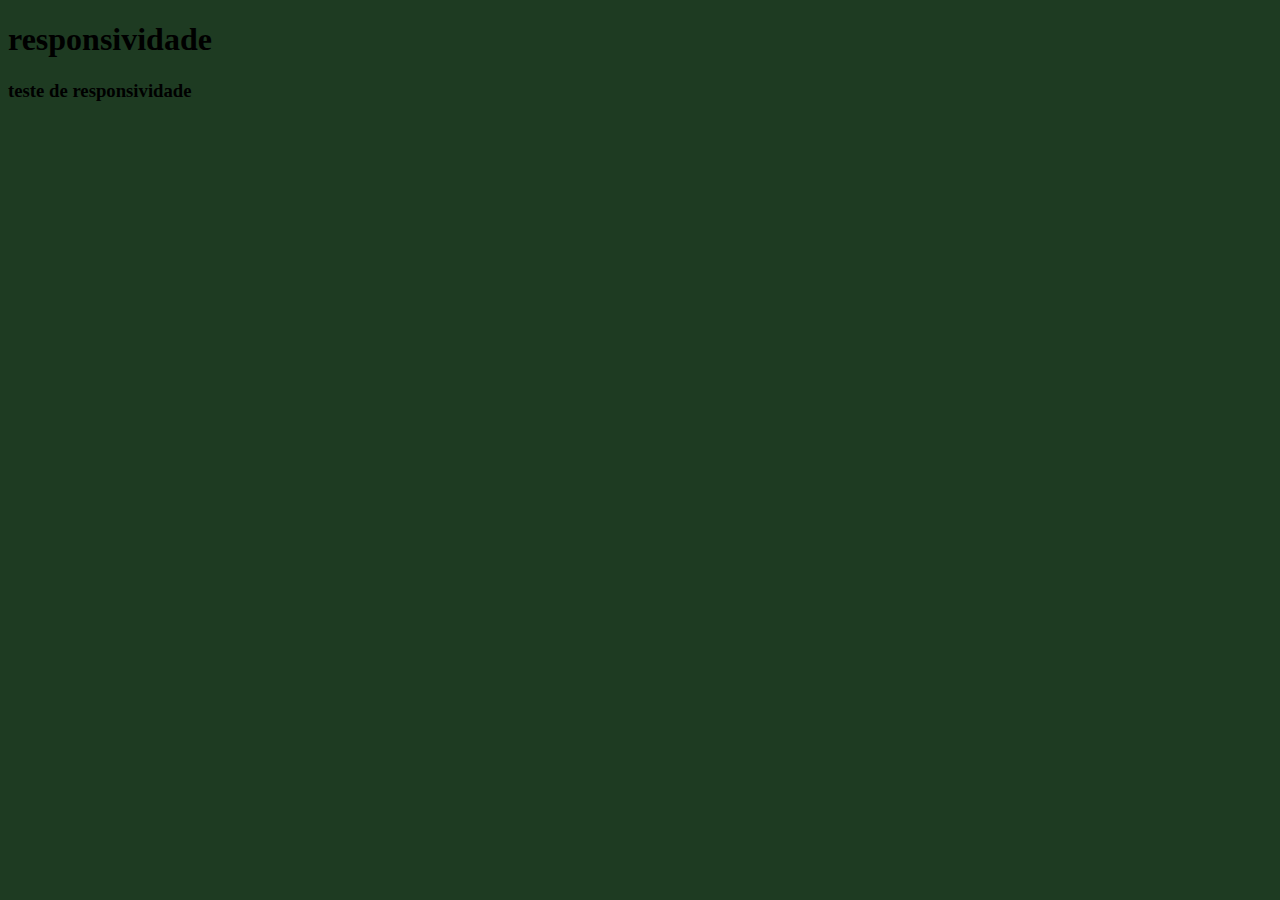
<file: mediaQ/index.html>
<!DOCTYPE html>
<html lang="pt-BR">
<head>
    <meta charset="UTF-8">
    <meta name="viewport" content="width=device-width, initial-scale=1.0">
    <link rel="stylesheet" href="style.css">
    <title>responsividade</title>
</head>
<body>
    <h1>responsividade</h1>
    <h3>teste de responsividade</h3>
</body>
</html>
</file>
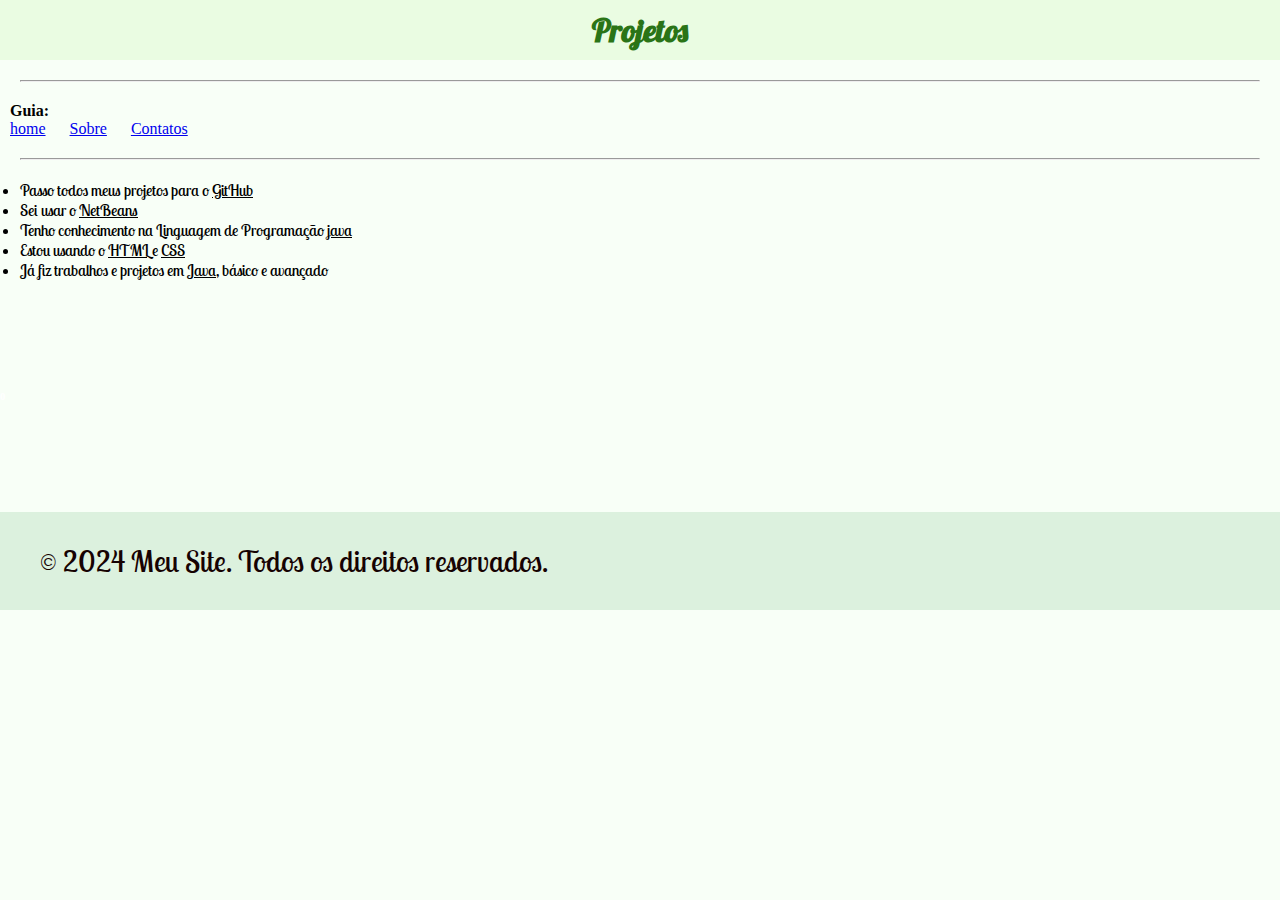
<file: atividade/projetos.html>
<!DOCTYPE html>
<html lang="pt-BR">
<head>
    <meta charset="UTF-8">
    <meta name="viewport" content="width=device-width, initial-scale=1.0">
    <link rel="stylesheet" href="Style.css">
    <title>Projetos</title>
</head>
<body>
    <h1>Projetos</h1>
    <hr>
    <h4>Guia:</h4>
    <a href="index.html">home</a>
    <a href="sobre.html">Sobre</a>
    <a href="contato.html">Contatos</a>
    <hr>
    <ul>
        <li>Passo todos meus projetos para o <u>GitHub</u></li>
        <li>Sei usar o <u>NetBeans</u></li>
        <li>Tenho conhecimento na Linguagem de Programação <u>java</u></li>
        <li>Estou usando o <u>HTML</u> e <u>CSS</u></li>
        <li>Já fiz trabalhos e projetos em <u>Java</u>, básico e avançado</li>
    </ul>
    <h6>0</h6>
    <footer>
        <p>&copy; 2024 Meu Site. Todos os direitos reservados.</p>
    </footer>
</body>
</html>
</file>
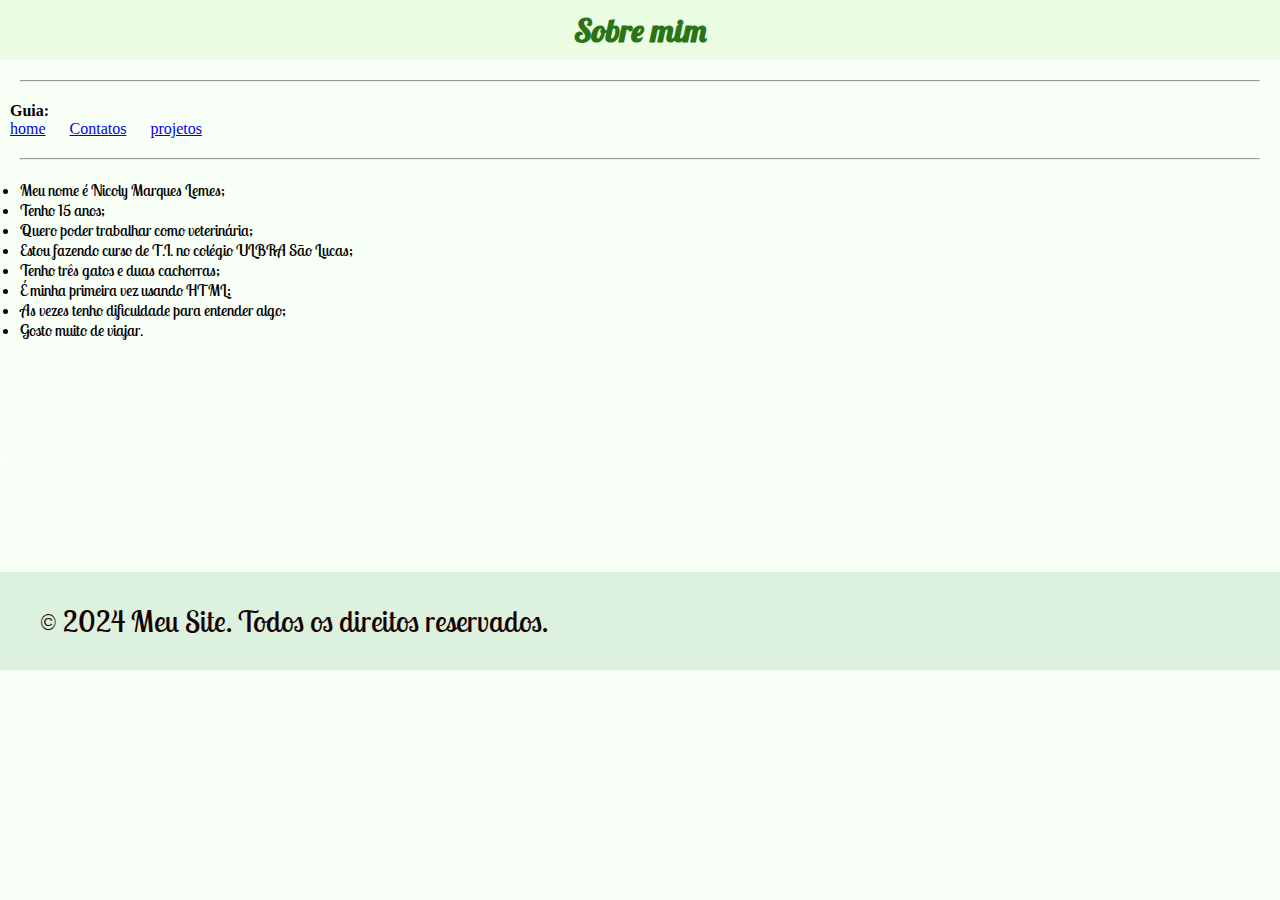
<file: atividade/sobre.html>
<!DOCTYPE html>
<html lang="pt-BR">
<head>
    <meta charset="UTF-8">
    <meta name="viewport" content="width=device-width, initial-scale=1.0">
    <link rel="stylesheet" href="Style.css">
    <title>Sobre</title>
</head>
<body>
    <h1>Sobre mim</h1>
    <hr>
    <h4>Guia:</h4>
    <a href="index.html">home</a>
    <a href="contato.html">Contatos</a>
    <a href="projetos.html">projetos</a>
    <hr>
        <ul>
        <li>Meu nome é Nicoly Marques Lemes;</li>
        <li>Tenho 15 anos;</li>
        <li>Quero poder trabalhar como veterinária;</li>
        <li>Estou fazendo curso de T.I. no colégio ULBRA São Lucas;</li>
        <li>Tenho três gatos e duas cachorras;</li>
        <li>É minha primeira vez usando HTML;</li>
        <li>As vezes tenho dificuldade para entender algo;</li>
        <li>Gosto muito de viajar.</li>
        </ul>
        <h6>0
        
        </h6>
        <footer>
            <p>&copy; 2024 Meu Site. Todos os direitos reservados.</p>
        </footer>
</body>
</html>
</file>
<file: mediaQ/style.css>
/* Estilos padrão para telas maiores */
body {
    font-size: 16px;
    background-color: rgb(30, 59, 34);
  }
  
  /* Estilos para telas menores que 600px */
  @media (max-width: 600px) {
    body {
      font-size: 14px;
      background-color: rgb(63, 163, 58);
    }
  }
  
  /* Estilos para telas entre 601px e 1024px */
  @media (min-width: 601px) and (max-width: 1024px) {
    body {
      font-size: 15px;
      background-color: rgb(169, 223, 143);
    }
  }
</file>
<file: atividade/Style.css>
@import url('https://fonts.googleapis.com/css2?family=Lobster&family=Lobster+Two:ital,wght@0,400;0,700;1,400;1,700&display=swap');

*{
    margin: 0%;
    padding: 0%;
}

hr {
    margin: 20px;
}

img {

    width: 10%;
    height: auto;
}

    ul img{
    width: 25px;
    height: auto;
    }

h4{
    margin: 0px 10px;
}

h1 {
    color: rgb(78, 165, 47);
    text-align: center;
    font-family: 'Lobster';
    background-color: rgb(217, 252, 217);
    padding: 10px;
}

h6{
    margin: 110px 0;
    color: white;
}

h2 {
    
    color: rgb(144, 203, 126);
    font-family: 'Lobster';
    margin: 5px 10px;
}
ul{
    margin: 10px 20px;
}
a{
    margin: 5px 10px;
}

p {
    font-family: 'Lobster Two';
    margin: 10px 20px;
}

li {
    font-family: 'Lobster Two';
}

body {
    background-color: rgb(248, 255, 247);
}

footer {
    color: rgb(22, 2, 2);
    background-color: rgb(220, 241, 222);
    padding: 20px;
    font-size: 30px;
}
@media (min-width: 600px) and (max-width: 1024px){
    h1{
        background-color: rgb(78, 165, 47);
        color: rgb(217, 252, 217);
    }
}
@media (min-width: 1024px){
    h1{
        background-color: rgb(234, 252, 226);
        color: rgb(42, 116, 23);
    }
}
</file>
